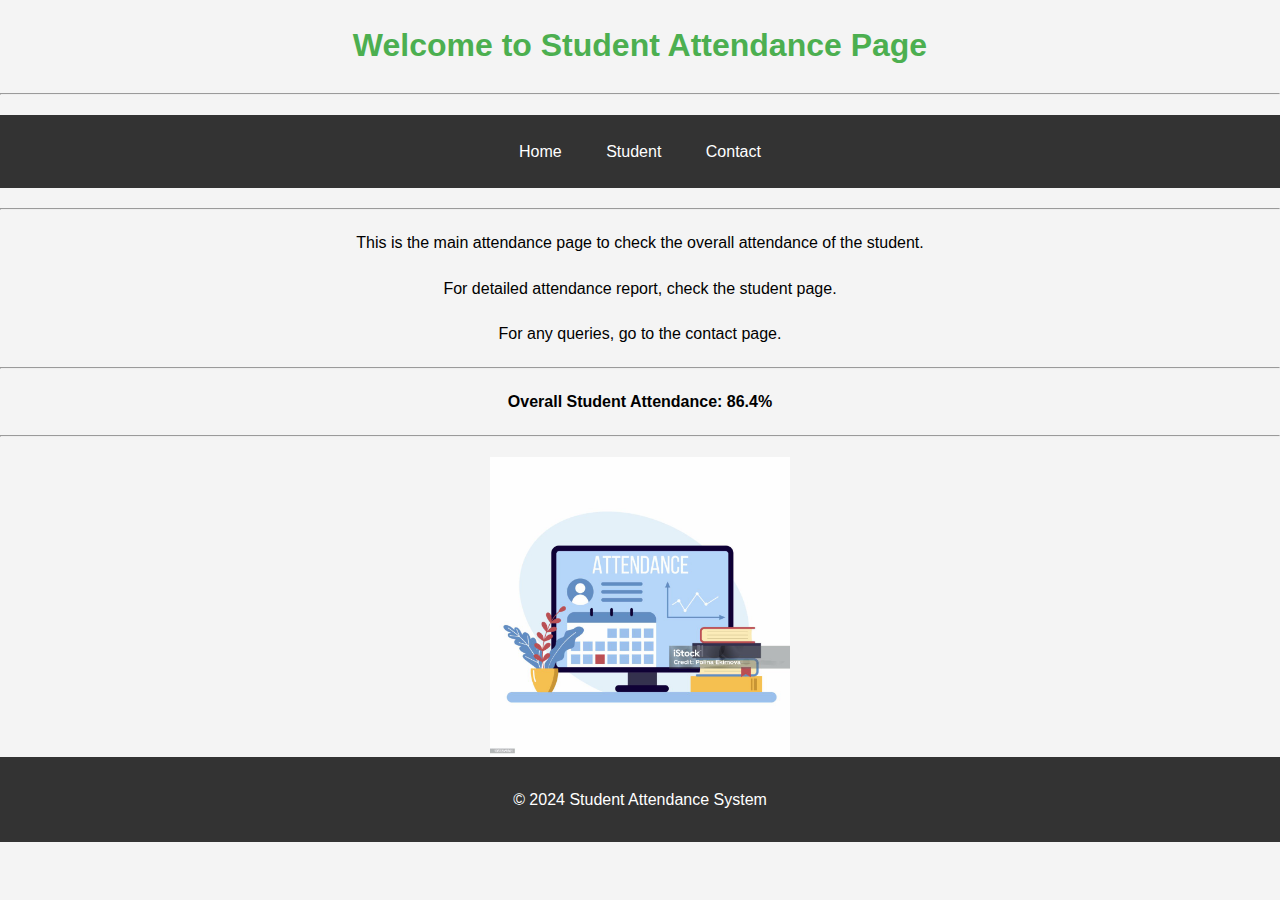
<file: FSD Assignment 2/Home Page/index.html>
<!DOCTYPE html>
<html lang="en">
<head>
    <meta charset="UTF-8">
    <meta name="viewport" content="width=device-width, initial-scale=1.0">
    <title>Home Page</title>
    <link rel="stylesheet" href="style.css">
</head>
<body>
    <header>
        <h1>Welcome to Student Attendance Page</h1>
        <hr>
        <nav>
            <a href="index.html">Home</a>
            <a href="report.html">Student</a>
            <a href="contact.html">Contact</a>
        </nav>
        <hr>
    </header>
    <main>
        <p>This is the main attendance page to check the overall attendance of the student.</p>
        <p>For detailed attendance report, check the student page.</p>
        <p>For any queries, go to the contact page.</p>
        <hr>
        <p><strong>Overall Student Attendance: 86.4%</strong></p>
        <hr>
        <img src="attendance.jpg" alt="Attendance system image" height="300" width="300">
    </main>
    <footer>
        <p>&copy; 2024 Student Attendance System</p>
    </footer>
</body>
</html>
</file>
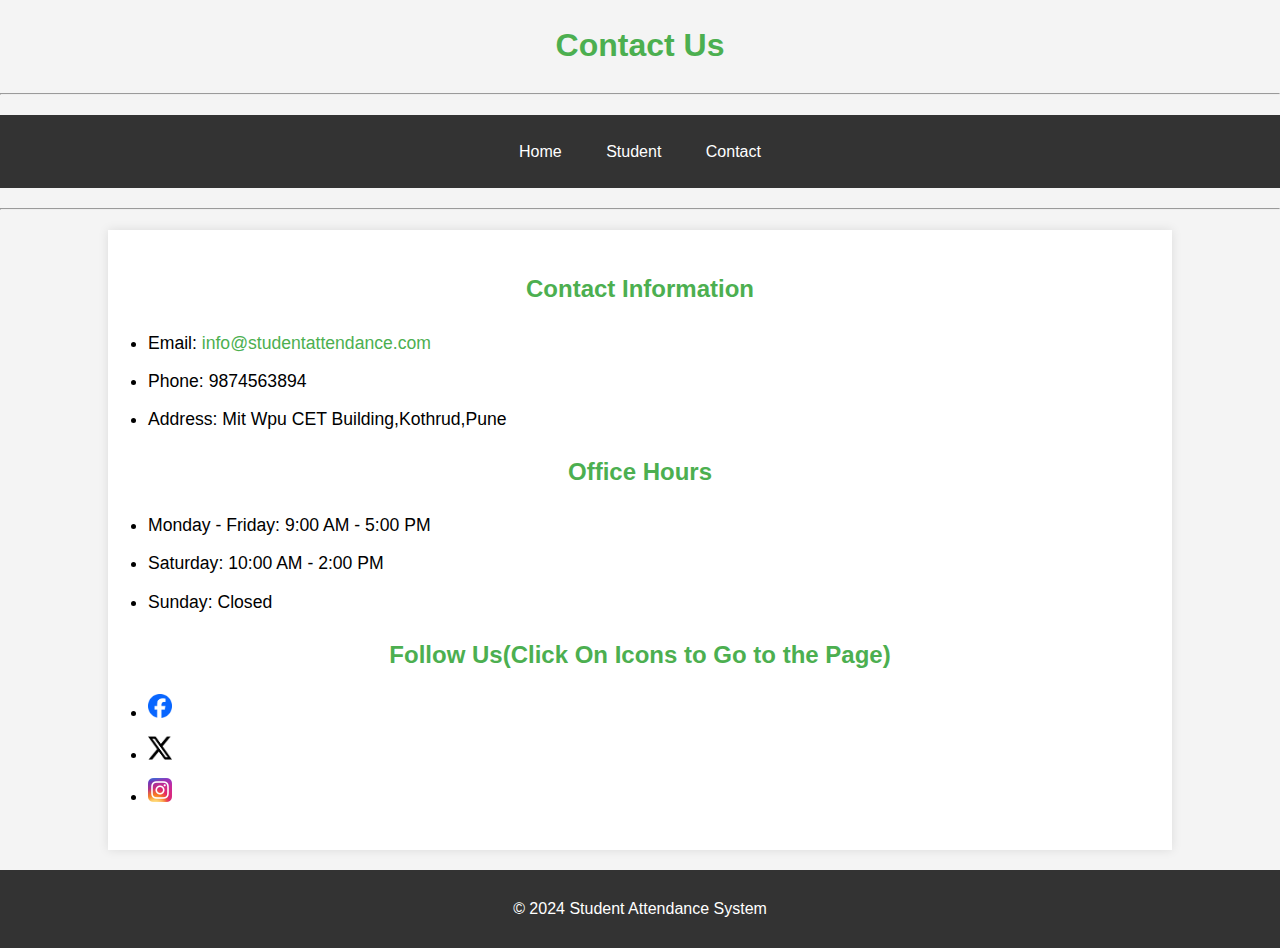
<file: FSD Assignment 2/Contact Page/contact.html>
<!DOCTYPE html>
<html lang="en">
<head>
    <meta charset="UTF-8">
    <meta name="viewport" content="width=device-width, initial-scale=1.0">
    <title>Contact Us</title>
    <link rel="stylesheet" href="style2.css">
</head>
<body>
    <header>
        <h1>Contact Us</h1>
        <hr>
        <nav>
            <a href="index.html">Home</a>
            <a href="report.html">Student</a>
            <a href="contact.html">Contact</a>
        </nav>
        <hr>
    </header>
    <main>
        <section>
            <h2>Contact Information</h2>
            <ul>
                <li>Email: <a href="mailto:info@studentattendance.com">info@studentattendance.com</a></li>
                <li>Phone: 9874563894</li>
                <li>Address: Mit Wpu CET Building,Kothrud,Pune</li>
            </ul>
        </section>
        <section>
            <h2>Office Hours</h2>
            <ul>
                <li>Monday - Friday: 9:00 AM - 5:00 PM</li>
                <li>Saturday: 10:00 AM - 2:00 PM</li>
                <li>Sunday: Closed</li>
            </ul>
        </section>
        <section>
            <h2>Follow Us(Click On Icons to Go to the Page)</h2>
            <ul>
                <li><a href="https://facebook.com" target="_blank"><img src="facebook-icon.png" alt="Facebook" style="width:24px;height:24px;"></a></li>
                <li><a href="https://twitter.com" target="_blank"><img src="twitter-icon.png" alt="Twitter" style="width:24px;height:24px;"></a></li>
                <li><a href="https://instagram.com" target="_blank"><img src="instagram-icon.png" alt="Instagram" style="width:24px;height:24px;"></a></li>
            </ul>
        </section>
    </main>
    <footer>
        <p>&copy; 2024 Student Attendance System</p>
    </footer>
</body>
</html>
</file>
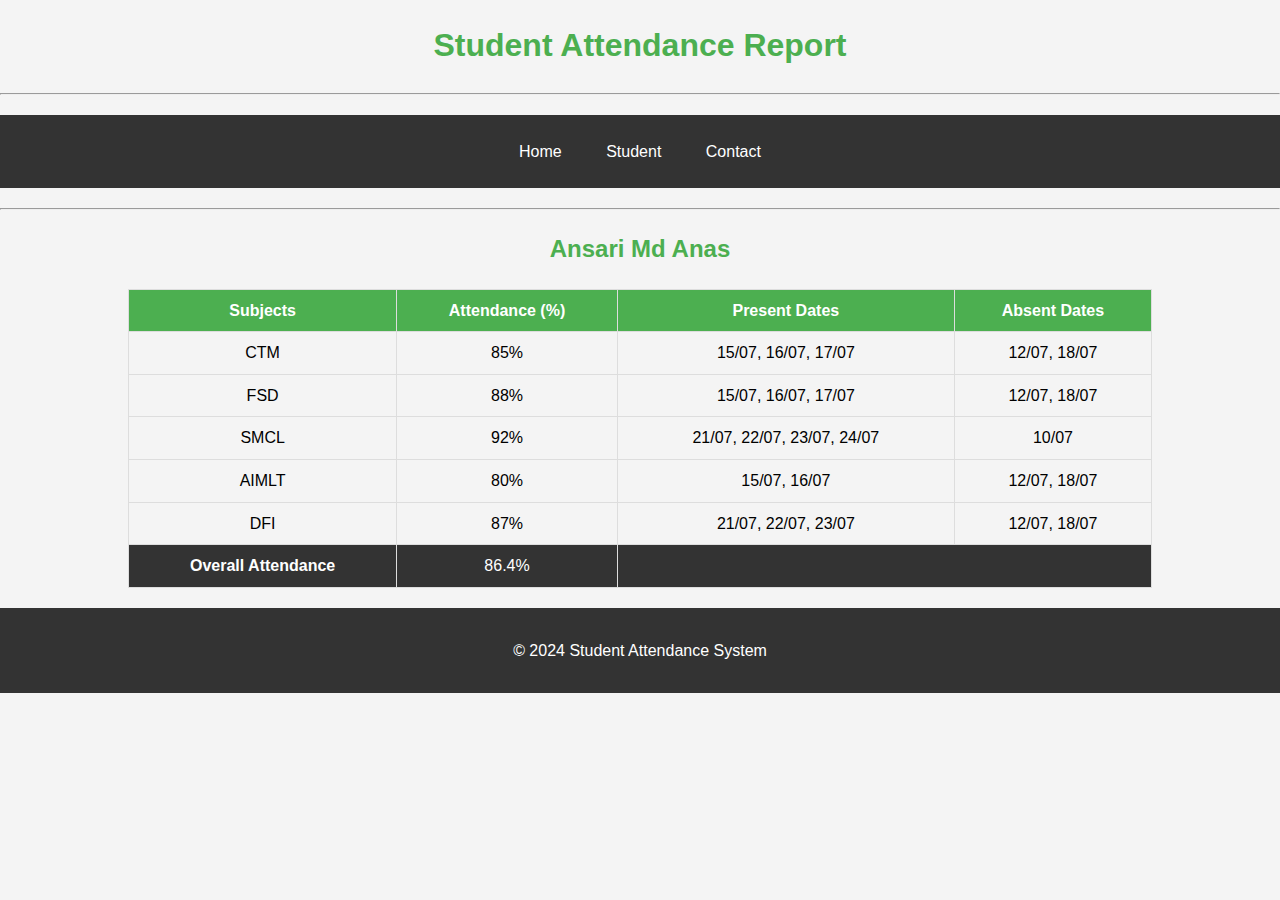
<file: FSD Assignment 2/Student Page/report.html>
<!DOCTYPE html>
<html lang="en">
<head>
    <meta charset="UTF-8">
    <meta name="viewport" content="width=device-width, initial-scale=1.0">
    <title>Attendance Report</title>
    <link rel="stylesheet" href="style1.css">
</head>
<body>
    <header>
        <h1>Student Attendance Report</h1>
        <hr>
        <nav>
            <a href="index.html">Home</a>
            <a href="report.html">Student</a>
            <a href="contact.html">Contact</a>
        </nav>
        <hr>
    </header>
    <main>
        <h2>Ansari Md Anas</h2>
        <table>
            <thead>
                <tr>
                    <th>Subjects</th>
                    <th>Attendance (%)</th>
                    <th>Present Dates</th>
                    <th>Absent Dates</th>
                </tr>
            </thead>
            <tbody>
                <tr>
                    <td>CTM</td>
                    <td>85%</td>
                    <td>15/07, 16/07, 17/07</td>
                    <td>12/07, 18/07</td>
                </tr>
                <tr>
                    <td>FSD</td>
                    <td>88%</td>
                    <td>15/07, 16/07, 17/07</td>
                    <td>12/07, 18/07</td>
                </tr>
                <tr>
                    <td>SMCL</td>
                    <td>92%</td>
                    <td>21/07, 22/07, 23/07, 24/07</td>
                    <td>10/07</td>
                </tr>
                <tr>
                    <td>AIMLT</td>
                    <td>80%</td>
                    <td>15/07, 16/07</td>
                    <td>12/07, 18/07</td>
                </tr>
                <tr>
                    <td>DFI</td>
                    <td>87%</td>
                    <td>21/07, 22/07, 23/07</td>
                    <td>12/07, 18/07</td>
                </tr>
            </tbody>
            <tfoot>
                <tr>
                    <td><strong>Overall Attendance</strong></td>
                    <td>86.4%</td>
                    <td colspan="2"></td>
                </tr>
            </tfoot>
        </table>
    </main>
    <footer>
        <p>&copy; 2024 Student Attendance System</p>
    </footer>
</body>
</html>
</file>
<file: FSD Assignment 2/Home Page/style.css>
body {
    font-family: 'Helvetica Neue', Arial, sans-serif;
    margin: 0;
    padding: 0;
    line-height: 1.6;
    background-color: #f4f4f4;
}

h1 {
    text-align: center;
    color: #4CAF50;
    margin-top: 20px;
}

hr {
    margin: 20px 0;
}

nav {
    background-color: #333;
    text-align: center;
    padding: 10px 0;
}

nav a {
    color: white;
    padding: 14px 20px;
    text-decoration: none;
    display: inline-block;
}

nav a:hover {
    background-color: #ddd;
    color: black;
}

p {
    text-align: center;
    margin: 20px 0;
}

img {
    display: block;
    margin: 0 auto;
    max-width: 100%;
    height: auto;
}

footer {
    background-color: #333;
    color: white;
    text-align: center;
    padding: 10px 0;
    width: 100%;
    position: static; /* Changed from fixed to static for better UX */
}

@media (max-width: 600px) {
    nav a {
        display: block;
        padding: 10px;
    }
}
</file>
<file: FSD Assignment 2/Contact Page/style2.css>
body {
    font-family: 'Helvetica Neue', Arial, sans-serif;
    margin: 0;
    padding: 0;
    line-height: 1.6;
    background-color: #f4f4f4;
}

h1, h2 {
    text-align: center;
    color: #4CAF50;
    margin-top: 20px;
}

hr {
    margin: 20px 0;
}

nav {
    background-color: #333;
    text-align: center;
    padding: 10px 0;
}

nav a {
    color: white;
    padding: 14px 20px;
    text-decoration: none;
    display: inline-block;
}

nav a:hover {
    background-color: #ddd;
    color: black;
}

main {
    width: 80%;
    margin: 20px auto;
    padding: 20px;
    background-color: white;
    box-shadow: 0 0 10px rgba(0, 0, 0, 0.1);
}

section {
    margin-bottom: 20px;
}

ul {
    list-style-type: disc; /* Changed to disc for bullet points */
    padding-left: 20px; /* Added padding for bullet points */
}

ul li {
    margin: 10px 0;
    font-size: 1.1em;
}

ul li a {
    color: #4CAF50;
    text-decoration: none;
}

ul li a:hover {
    text-decoration: underline;
}

footer {
    background-color: #333;
    color: white;
    text-align: center;
    padding: 10px 0;
    width: 100%;
    position: static; /* Changed from fixed to static for better UX */
}

@media (max-width: 600px) {
    nav a {
        display: block;
        padding: 10px;
    }
    
    main {
        width: 100%;
        padding: 10px;
    }
}
</file>
<file: FSD Assignment 2/Student Page/style1.css>
body {
    font-family: 'Helvetica Neue', Arial, sans-serif;
    margin: 0;
    padding: 0;
    line-height: 1.6;
    background-color: #f4f4f4;
}

h1, h2 {
    text-align: center;
    color: #4CAF50;
    margin-top: 20px;
}

hr {
    margin: 20px 0;
}

nav {
    background-color: #333;
    text-align: center;
    padding: 10px 0;
}

nav a {
    color: white;
    padding: 14px 20px;
    text-decoration: none;
    display: inline-block;
}

nav a:hover {
    background-color: #ddd;
    color: black;
}

p {
    text-align: center;
    margin: 20px 0;
}

table {
    width: 80%;
    margin: 20px auto;
    border-collapse: collapse;
}

table, th, td {
    border: 1px solid #ddd;
    padding: 8px;
}

th, td {
    text-align: center;
}

thead {
    background-color: #4CAF50;
    color: white;
}

tfoot {
    background-color: #333;
    color: white;
}

img {
    display: block;
    margin: 0 auto;
    max-width: 100%;
    height: auto;
}

footer {
    background-color: #333;
    color: white;
    text-align: center;
    padding: 10px 0;
    width: 100%;
    position: static; /* Changed from fixed to static for better UX */
}

@media (max-width: 600px) {
    nav a {
        display: block;
        padding: 10px;
    }
    
    table {
        width: 100%;
    }
}
</file>
